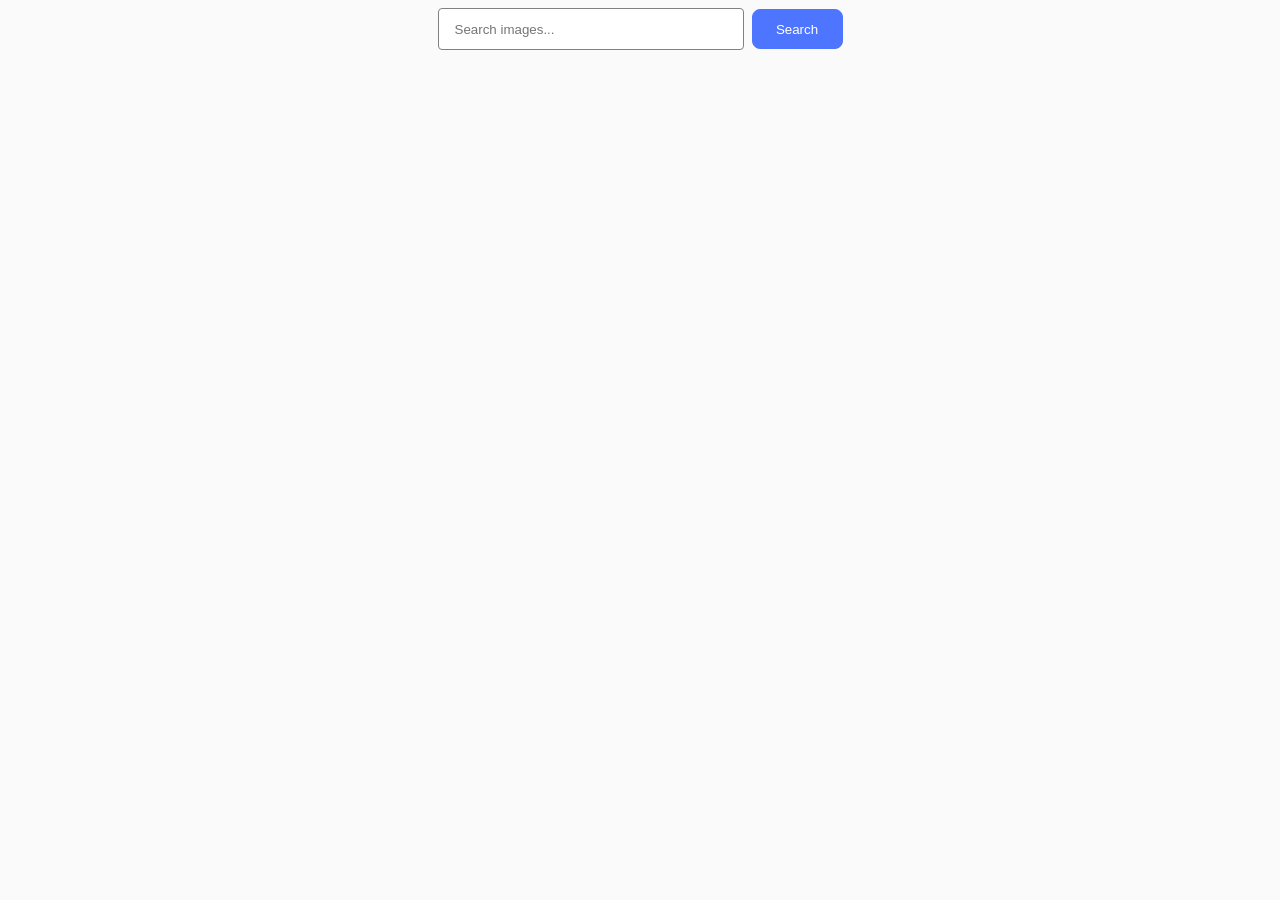
<file: src/index.html>
<!DOCTYPE html>
<html lang="en">
  <head>
    <meta charset="UTF-8" />
    <link rel="icon" type="image/svg+xml" href="/favicon.svg" />
    <meta name="viewport" content="width=device-width, initial-scale=1.0" />
    <title>Vanilla App Template</title>
    <link rel="stylesheet" href="./css/styles.css" />
    <link rel="preconnect" href="https://fonts.googleapis.com" />
    <link rel="preconnect" href="https://fonts.gstatic.com" crossorigin />
    <link
      href="https://fonts.googleapis.com/css2?family=Montserrat:ital,wght@0,100..900;1,100..900&display=swap"
      rel="stylesheet"
    />
  </head>
  <body>
    <form class="search-form">
      <input type="text" name="search" placeholder="Search images..." />
      <button type="submit">Search</button>
    </form>

    <div class="loader-box"><div class="loader"></div></div>

    <ul class="object-list gallery"></ul>

    <div class="more-button-box">
      <button type="button" class="load-more-btn">Load more</button>
    </div>
    <script type="module" src="./main.js"></script>
  </body>
</html>
</file>
<file: src/css/styles.css>
/**
  |============================
  | include css partials with
  | default @import url()
  |============================
*/

/* Reset styles */
h1,
h2,
h3,
h4,
h5,
h6,
p {
  margin: 0;
}

p:last-child {
  margin-bottom: 0;
}

ul {
  margin: 0;
  padding: 0;
  list-style: none;
}

a {
  color: currentColor;
  text-decoration: none;
}

button {
  cursor: pointer;
}

img {
  display: block;
  max-width: 100%;
}


/*  ==============================  ROOT  ============================== */

:root {
  font-synthesis: none;
  text-rendering: optimizeLegibility;
  -webkit-font-smoothing: antialiased;
  -moz-osx-font-smoothing: grayscale;
  -webkit-text-size-adjust: 100%;

  background-color: #fafafa;
  color: #212121;
  line-height: 1.5;
  font-family: Montserrat, sans-serif;
  font-weight: 400;
  font-size: 16px;

  --btn-rad: 8px;

  --inverted-clr: #FFFFFF;

  --transition: 200ms cubic-bezier(0.4, 0, 0.2, 1);
}


/* ============================  All styles  ============================== */

.search-form {
  display: flex;
  align-items: center;
  justify-content: center;
  gap: 8px;
}

input {
  width: 272px;
  height: 40px;
  padding: 0 16px;

  color: #2E2F42;

  border: 1px solid #808080;
  border-radius: 4px;

  transition: all var(--transition);
}

input:hover {
  border-color: #000000;
}

input:active {
  border: 1px solid #4E75FF;
  color: #000000;
}

button {
  width: 91px;
  height: 40px;

  padding: 8px 16px;

  border-radius: 8px;
  border: 1px solid #4E75FF;
  background-color: #4E75FF;
  color: #fff;

  transition: all var(--transition);
}

button:hover {
  background-color: #6C8CFF;
  border-color: #6C8CFF;
  color: #fff;
}

.object-list {
  display: flex;
  flex-wrap: wrap;
  gap: 24px;
  align-items: center;
  justify-content: center;

  margin-top: 32px;
}

.loader-box {
  display: none;
  justify-content: center;
  align-items: center;

  margin-top: 50px;
}

.loader {
  width: 48px;
  height: 48px;
  border-radius: 50%;
  display: inline-block;
  border-top: 4px solid #FFF;
  border-right: 4px solid transparent;
  box-sizing: border-box;
  animation: rotation 1s linear infinite;
}

.loader::after {
  content: '';
  box-sizing: border-box;
  position: absolute;
  left: 0;
  top: 0;
  width: 48px;
  height: 48px;
  border-radius: 50%;
  border-left: 4px solid #FF3D00;
  border-bottom: 4px solid transparent;
  animation: rotation 0.5s linear infinite reverse;
}

@keyframes rotation {
  0% {
    transform: rotate(0deg);
  }

  100% {
    transform: rotate(360deg);
  }
}

.img-box {
  position: relative;

  border: 1px solid #808080;
}

.value-list {
  display: flex;
  align-items: center;
  justify-content: space-around;

  position: absolute;
  left: 0;
  bottom: 0;
  width: 100%;

  height: 48px;

  background-color: #FFFFFF;
}

.value-item {
  text-align: center;
}

.value-item>p {
  text-align: center;
}

.article {
  font-weight: 600;
  font-size: 12px;
}

.value {
  font-size: 12px;
}

.more-button-box{
  display: flex;
  align-items: center;
  justify-content: center;
}

.load-more-btn{
  margin-top: 32px;

  display: none;
  align-items: center;

  width: auto;
}
</file>
